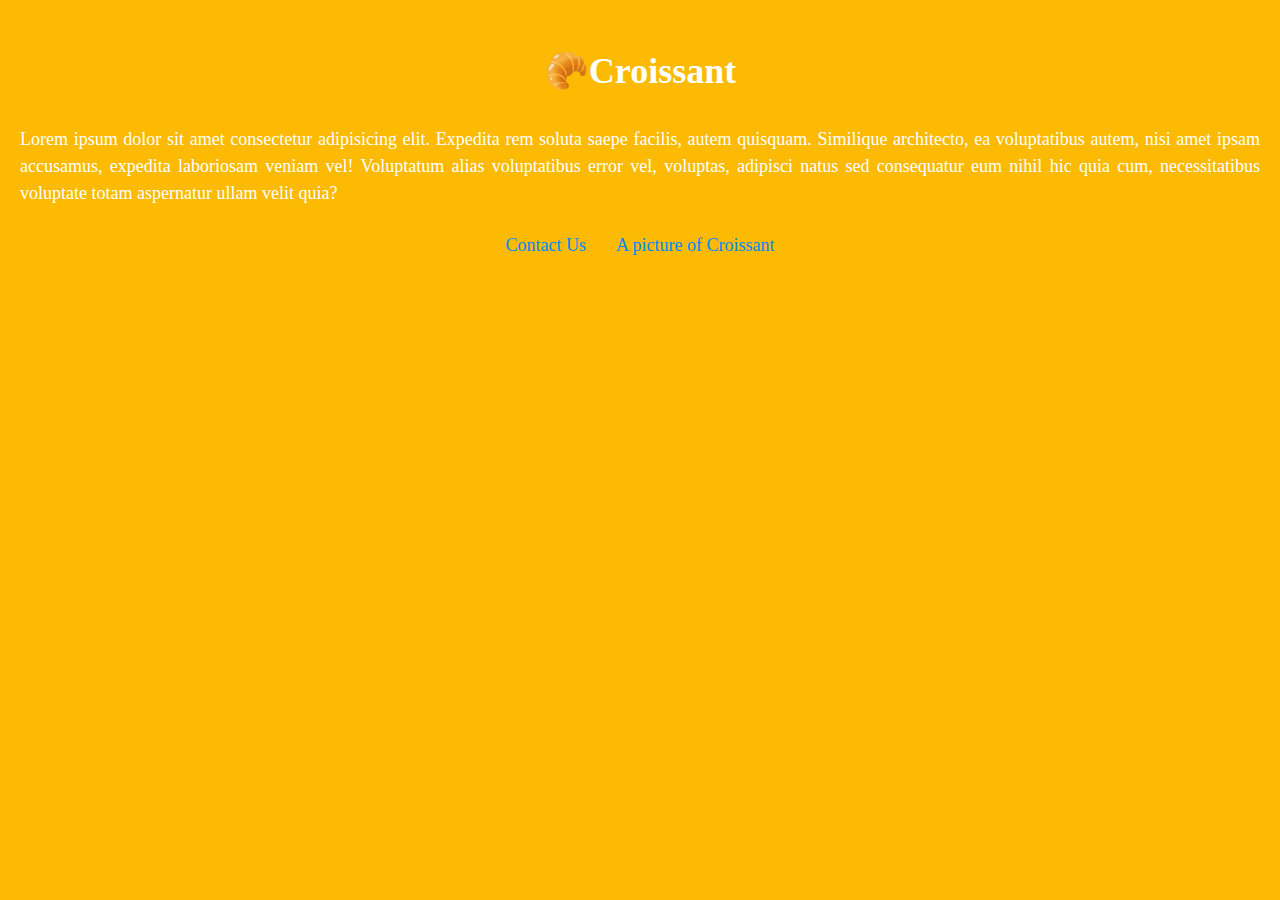
<file: index.html>
<!DOCTYPE html>
<html lang="en">
  <head>
    <meta charset="UTF-8" />
    <meta http-equiv="X-UA-Compatible" content="IE=edge" />
    <meta name="viewport" content="width=device-width, initial-scale=1.0" />
    <meta
      name="description"
      content="A delectable crescent of pastry goodness"
    />
    <title>Croissant | crescent-shaped bread roll</title>
    <link rel="stylesheet" href="styles/main.css" />
  </head>
  <body>
    <h1>🥐Croissant</h1>
    <p>
      Lorem ipsum dolor sit amet consectetur adipisicing elit. Expedita rem
      soluta saepe facilis, autem quisquam. Similique architecto, ea
      voluptatibus autem, nisi amet ipsam accusamus, expedita laboriosam veniam
      vel! Voluptatum alias voluptatibus error vel, voluptas, adipisci natus sed
      consequatur eum nihil hic quia cum, necessitatibus voluptate totam
      aspernatur ullam velit quia?
    </p>
    <div>
      <a href="contact.html" title="contact-info">Contact Us</a>
      <a href="photo.html" title="croissant-image">A picture of Croissant</a>
    </div>
  </body>
</html>
</file>
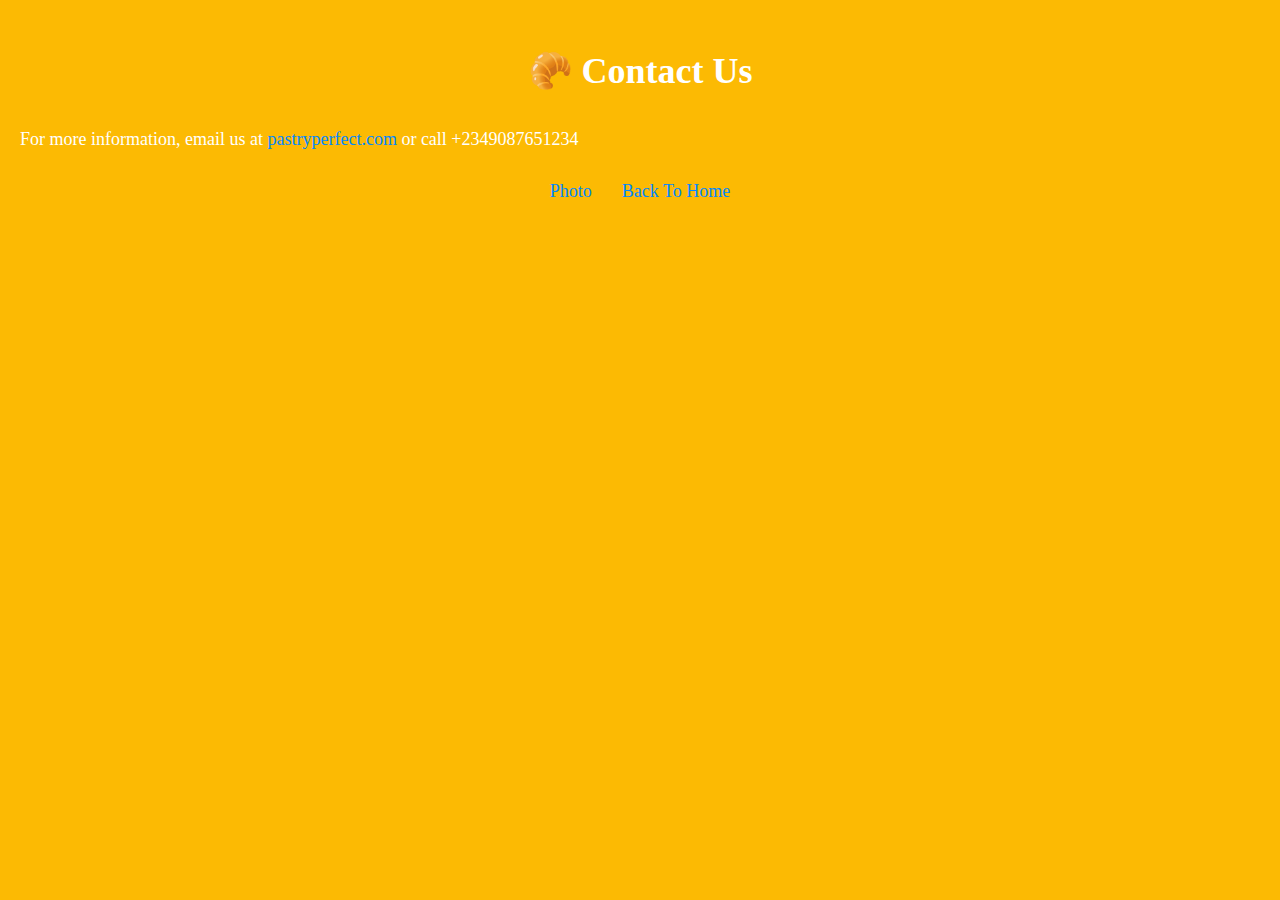
<file: contact.html>
<!DOCTYPE html>
<html lang="en">
  <head>
    <meta charset="UTF-8" />
    <meta http-equiv="X-UA-Compatible" content="IE=edge" />
    <meta name="viewport" content="width=device-width, initial-scale=1.0" />
    <meta
      name="description"
      content="the best place to get the juiciest croissant"
    />
    <link
      href="https://cdn.jsdelivr.net/npm/bootstrap@5.3.0-alpha3/dist/css/bootstrap.min.css"
      rel="stylesheet"
      integrity="sha384-KK94CHFLLe+nY2dmCWGMq91rCGa5gtU4mk92HdvYe+M/SXH301p5ILy+dN9+nJOZ"
      crossorigin="anonymous"
    />
    <title>Croissant | your best plug</title>
    <link rel="stylesheet" href="styles/main.css" />
  </head>
  <body>
    <h1>🥐 Contact Us</h1>
    <p class="text-center">
      For more information, email us at
      <a href="#" title="contact-info"> pastryperfect.com </a>or call
      +2349087651234
    </p>
    <div>
      <a href="photo.html" title="croissant-image">Photo</a>
      <a href="/" title="home">Back To Home</a>
    </div>
  </body>
</html>
</file>
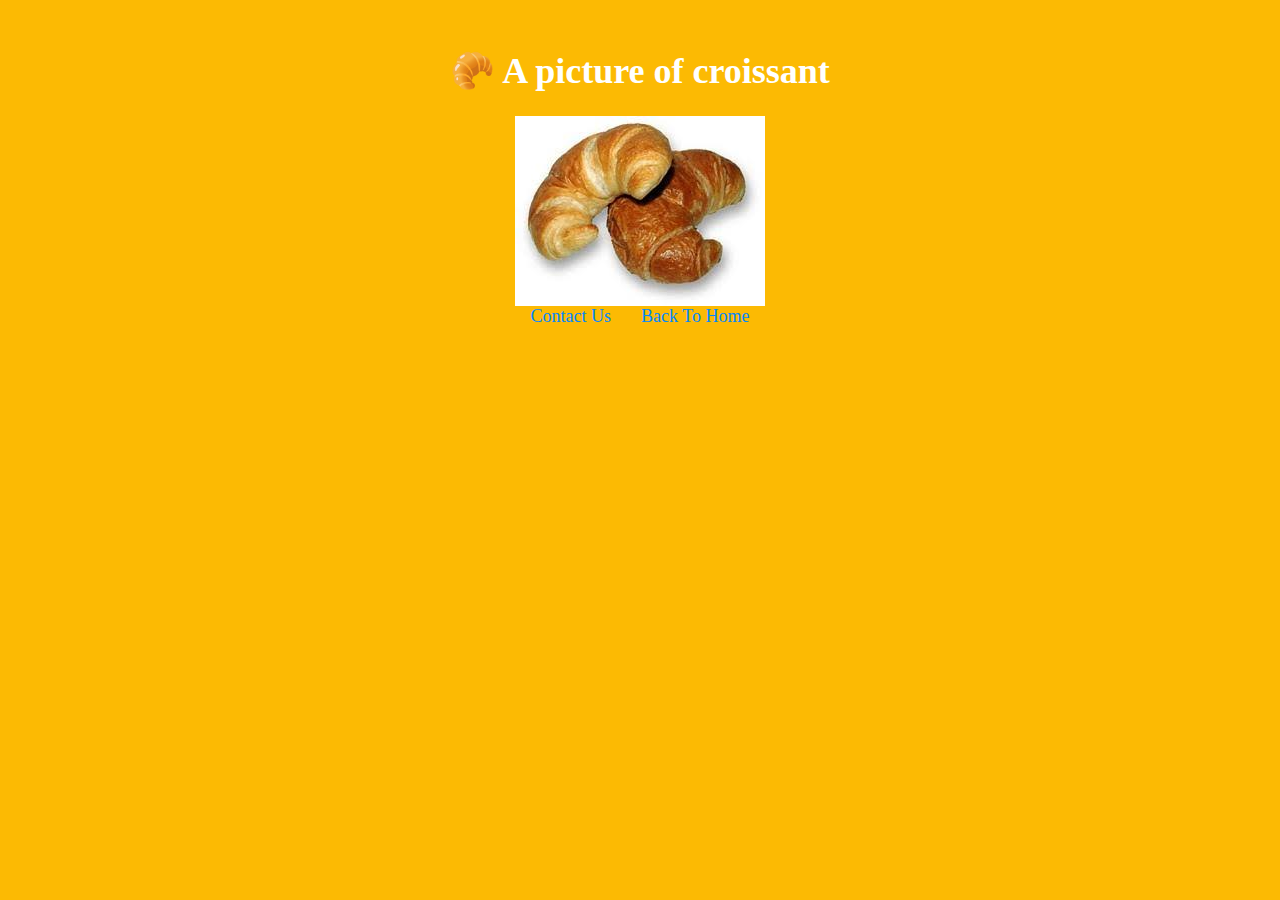
<file: photo.html>
<!DOCTYPE html>
<html lang="en">
  <head>
    <meta charset="UTF-8" />
    <meta http-equiv="X-UA-Compatible" content="IE=edge" />
    <meta name="viewport" content="width=device-width, initial-scale=1.0" />
    <meta
      name="description"
      content="An image of sweet bread shaped, in a curve"
    />
    <title>Croissant | picture-perfect</title>
    <link
      href="https://cdn.jsdelivr.net/npm/bootstrap@5.3.0-alpha3/dist/css/bootstrap.min.css"
      rel="stylesheet"
      integrity="sha384-KK94CHFLLe+nY2dmCWGMq91rCGa5gtU4mk92HdvYe+M/SXH301p5ILy+dN9+nJOZ"
      crossorigin="anonymous"
    />
    <link rel="stylesheet" href="styles/main.css" />
  </head>
  <body>
    <h1>🥐 A picture of croissant</h1>
    <div class="container pt-3">
      <img
        src="/images/croissant.jpeg"
        alt="croissant"
        class="img-fluid rounded shadow border"
      />
    </div>

    <div class="pt-5">
      <a href="contact.html" title="contact-info">Contact Us</a>
      <a href="/" title="home">Back To Home</a>
    </div>
  </body>
</html>
</file>
<file: styles/main.css>
body {
  margin: 50px auto;
  font-size: 18px;
  background: #fcba03;
  color: #ffffff;
}

h1 {
  text-align: center;
}
p {
  line-height: 1.5;
  text-align: justify;
  padding: 10px 20px;
}
div {
  display: flex;
  justify-content: center;
  gap: 30px;
}
a {
  text-decoration: none;
  color: #0388fc;
}
a:hover {
  color: #ffffff;
  transition: 200ms;
  -webkit-transition: 200ms;
  -moz-transition: 200ms;
  -ms-transition: 200ms;
  -o-transition: 200ms;
}
</file>
